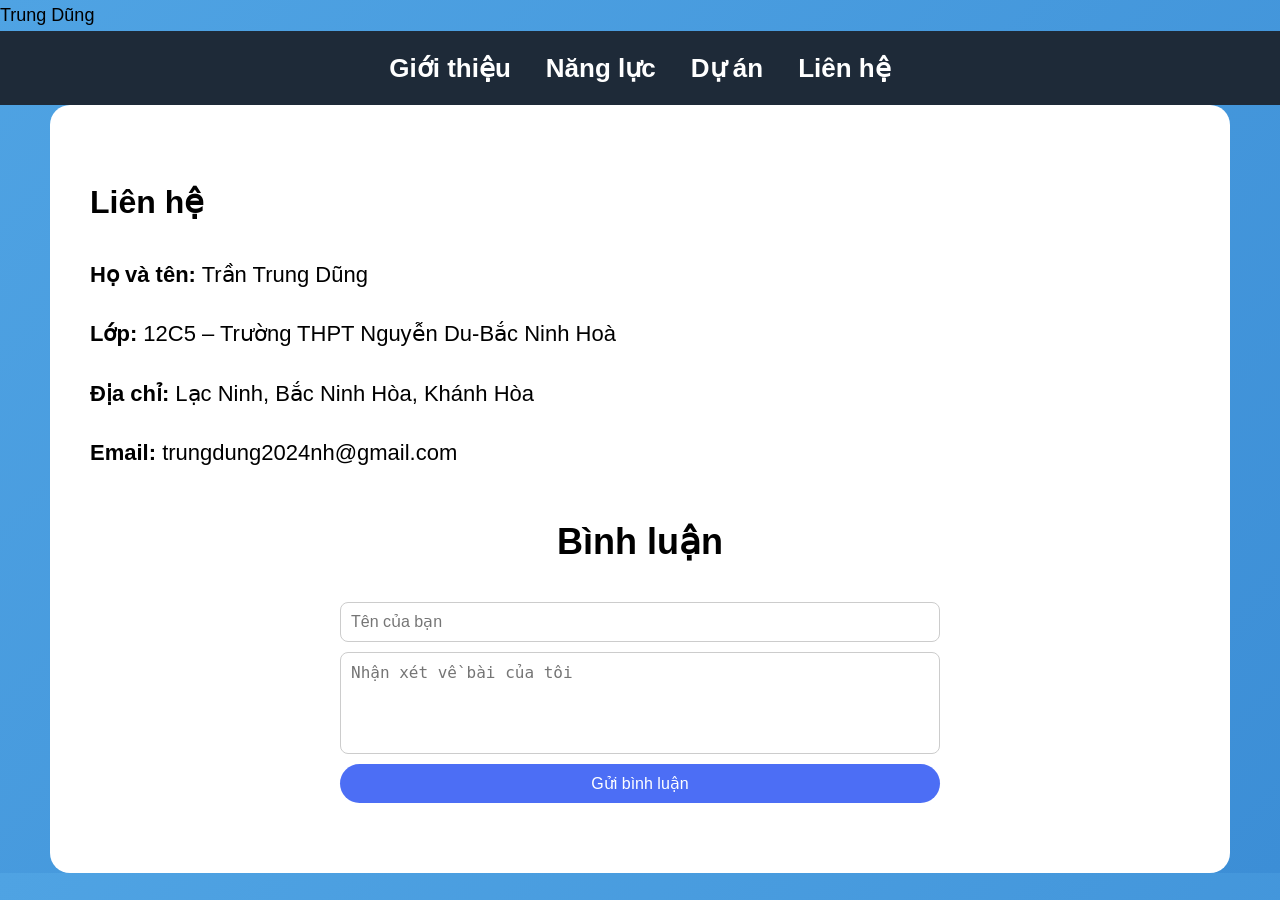
<file: lienhe.html>
<!DOCTYPE html>
<html>
<head>
<title>Liên hệ</title>
<link rel="stylesheet" href="style.css">
<script src="script.js"></script>
</head>

<body>

<header>
<div class="logo">Trung Dũng</div>

<nav>
<a href="index.html">Giới thiệu</a>
<a href="nangluc.html">Năng lực</a>
<a href="duan.html">Dự án</a>
<a href="lienhe.html">Liên hệ</a>
</nav>

</header>

<div class="container">

<h2 class="section-title">Liên hệ</h2>

<p><b>Họ và tên:</b> Trần Trung Dũng</p>
<p><b>Lớp:</b> 12C5 – Trường THPT Nguyễn Du-Bắc Ninh Hoà</p>
<p><b>Địa chỉ:</b> Lạc Ninh, Bắc Ninh Hòa, Khánh Hòa</p>
<p><b>Email:</b> trungdung2024nh@gmail.com</p>
<h2 class="title">Bình luận</h2>

<div class="comment-box">

<input id="name" placeholder="Tên của bạn">

<textarea id="text" placeholder="Nhận xét về bài của tôi"></textarea>

<button onclick="addComment()">Gửi bình luận</button>

</div>

<div id="comments"></div>

<script src="script.js"></script>
  
</div>

</body>
</html>
<script>
document.querySelectorAll("a").forEach(link=>{
link.addEventListener("click",function(e){
const href=this.getAttribute("href");

if(href && !href.startsWith("#")){
e.preventDefault();
document.body.classList.add("fade-out");

setTimeout(()=>{
window.location=href;
},500);
}
});
});
</script>
</file>
<file: style.css>
body{
font-family: Arial, sans-serif;
font-size:18px;
line-height:1.7;
margin:0;
background: linear-gradient(135deg,#4fa3e3,#3c8ed6);
color:#000;
}

.container{
width:90%;
max-width:1100px;
margin:auto;
padding:40px;
background:white;
border-radius:20px;
}

h1{
font-size:40px;
margin-bottom:20px;
}

h2{
font-size:32px;
margin-top:30px;
}

h3{
font-size:24px;
margin-top:20px;
}

p{
font-size:22px;
margin-bottom:15px;
}

li{
font-size:22px;
margin-bottom:8px;
}

img{
width:100%;
max-width:700px;
display:block;
margin:20px auto;
border-radius:10px;
}

nav{
background:#1e2a38;
padding:15px;
text-align:center;
}

nav a{
color:white;
text-decoration:none;
margin:0 15px;
font-size:20px;
font-weight:bold;
}

nav a:hover{
color:#ffd166;
}

.title{
text-align:center;
font-size:36px;
margin-top:40px;
}

.comment-box{
max-width:600px;
margin:auto;
display:flex;
flex-direction:column;
gap:10px;
}

.comment-box input,
.comment-box textarea{
padding:10px;
font-size:16px;
border-radius:8px;
border:1px solid #ccc;
}

.comment-box textarea{
height:80px;
resize:none;
}

.comment-box button{
background:#4c6ef5;
color:white;
border:none;
padding:10px;
border-radius:20px;
cursor:pointer;
font-size:16px;
}

.comment-box button:hover{
background:#364fc7;
}

#comments{
max-width:700px;
margin:30px auto;
}

.comment{
background:white;
padding:15px;
border-radius:10px;
margin-bottom:10px;
box-shadow:0 2px 6px rgba(0,0,0,0.1);
animation:fade 0.4s;
}

.comment b{
font-size:18px;
}

.time{
font-size:13px;
color:gray;
margin-left:10px;
}

.delete{
float:right;
color:red;
cursor:pointer;
font-size:14px;
}

@keyframes fade{
from{opacity:0; transform:translateY(10px)}
to{opacity:1; transform:translateY(0)}
}

.hero{
background-image:url(IMG_3012.jpeg);
background-size:cover;
background-repeat:no-repeat;
background-position:center;
height:400px;
display:flex;
flex-direction:column;
justify-content:center;
align-items:center;
color:white;
text-align:center;
}

.hero h1{
font-size:50px;
text-shadow: 2px 2px 10px rgba(0,0,0,0.7);
animation: fadeIn 2s ease;
}

.hero p{
font-size:22px;
text-shadow: 2px 2px 10px rgba(0,0,0,0.7);
animation: fadeIn 3s ease;
}

@keyframes fadeIn{
from{
opacity:0;
transform:translateY(20px);
}
to{
opacity:1;
transform:translateY(0);
}
}

body{
animation: pageFade 0.6s ease;
}

.skill{
margin-bottom:20px;
}

.skill-bar{
width:100%;
height:12px;
background:#ddd;
border-radius:10px;
overflow:hidden;
}

.skill-fill{
height:100%;
border-radius:10px;
}

.html{
width:85%;
background:#ff6b6b;
}

.css{
width:75%;
background:#4dabf7;
}

.js{
width:60%;
background:#ffd43b;
}

.logic{
width:90%;
background:#9b59b6;
}

.coding{
width:80%;
background:#27ae60;
}

.learning{
width:85%;
background:#e67e22;
}

.debug{
width:75%;
background:#e74c3c;
}
/* hiệu ứng chuyển trang */
.fade-out{
opacity:0;
transition:opacity 0.3s;
}

.fade-in{
opacity:1;
transition:opacity 0.3s;
}

body{
animation: fadePageIn 0.15s;
}

@keyframes fadePageIn{
from{
opacity:0;
}
to{
opacity:1;
}
}
section{
background:white;
margin:40px auto;
width:85%;
padding:40px;
border-radius:20px;
box-shadow:0 10px 30px rgba(0,0,0,0.2);
}
img{
transition:0.3s;
}

img:hover{
transform:scale(1.05);
}
nav a{
font-size:26px;
font-weight:bold;
margin:15px;
text-decoration:none;
color:white;
}

nav a:hover{
color:#0077ff;
}
html{
scroll-behavior: smooth;
}
#nangluc p{
font-size:20px;
line-height:1.8;
margin-top:15px;
}
</file>
